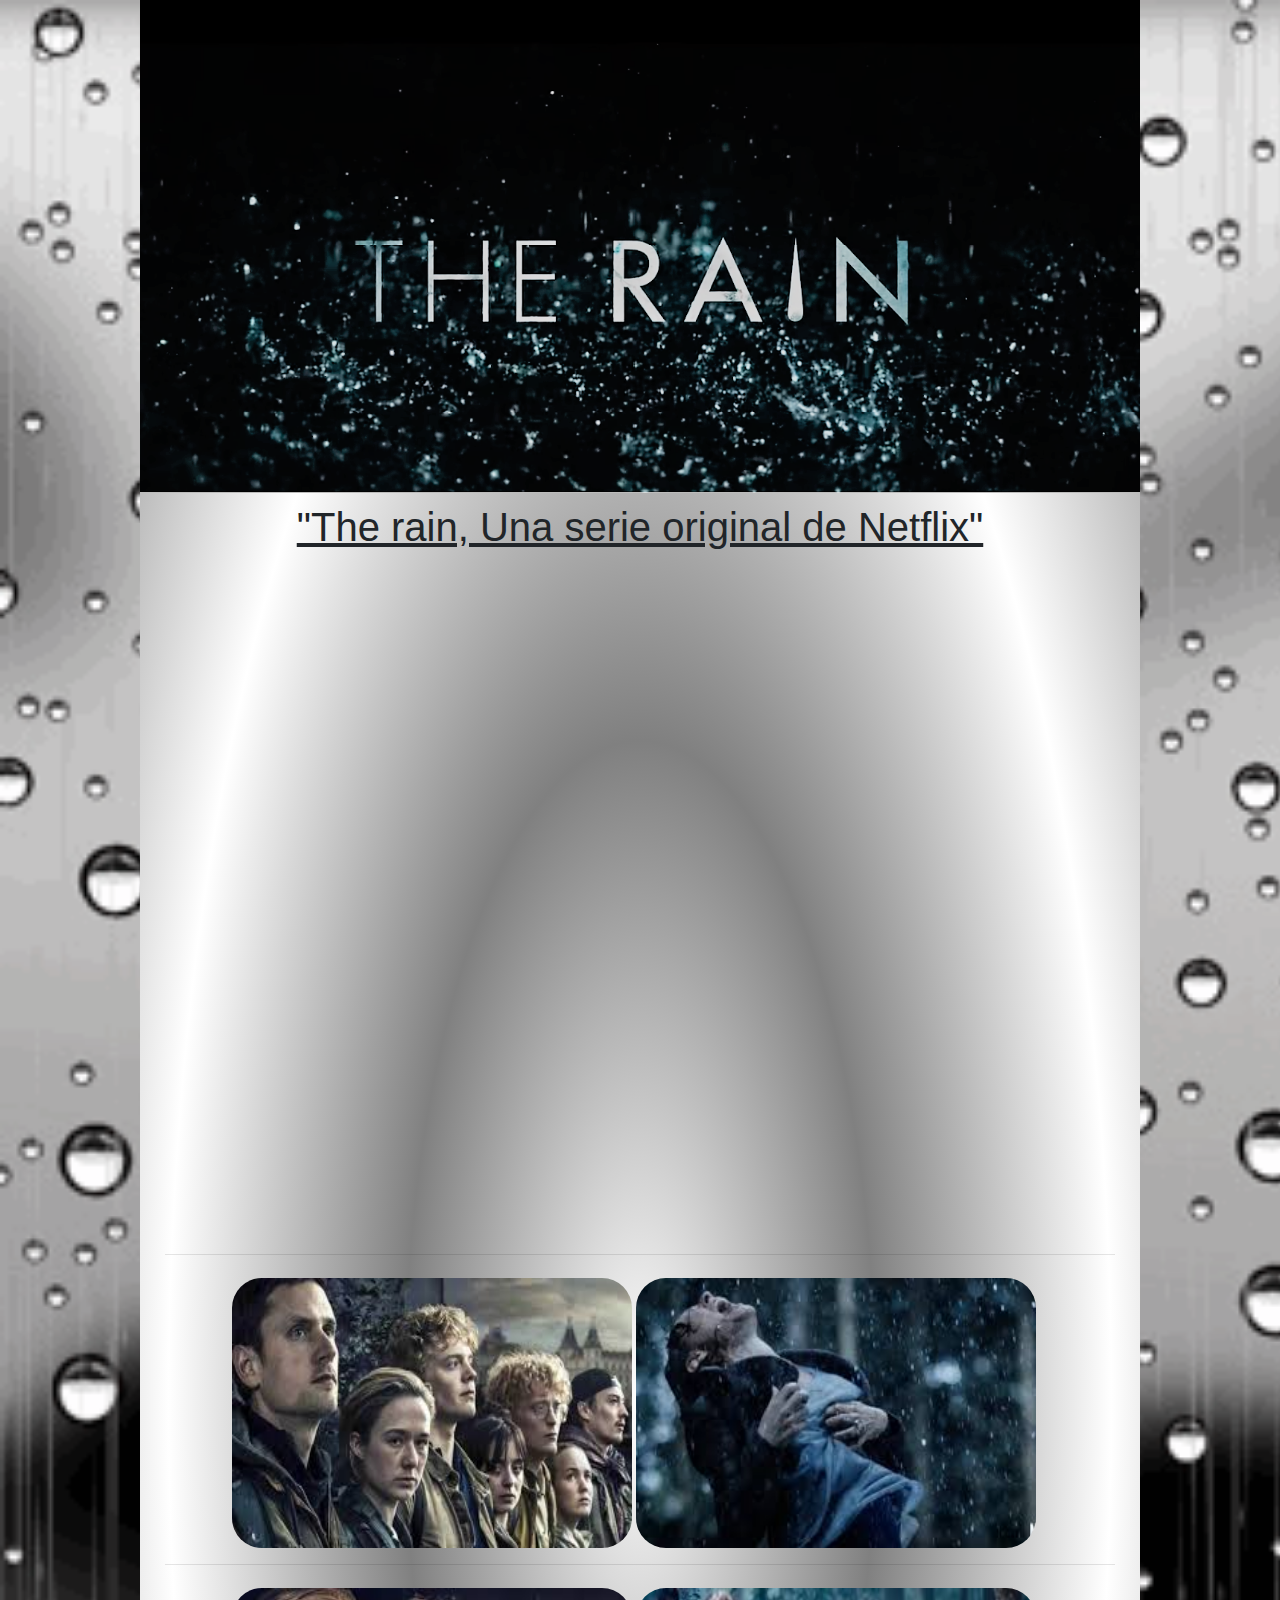
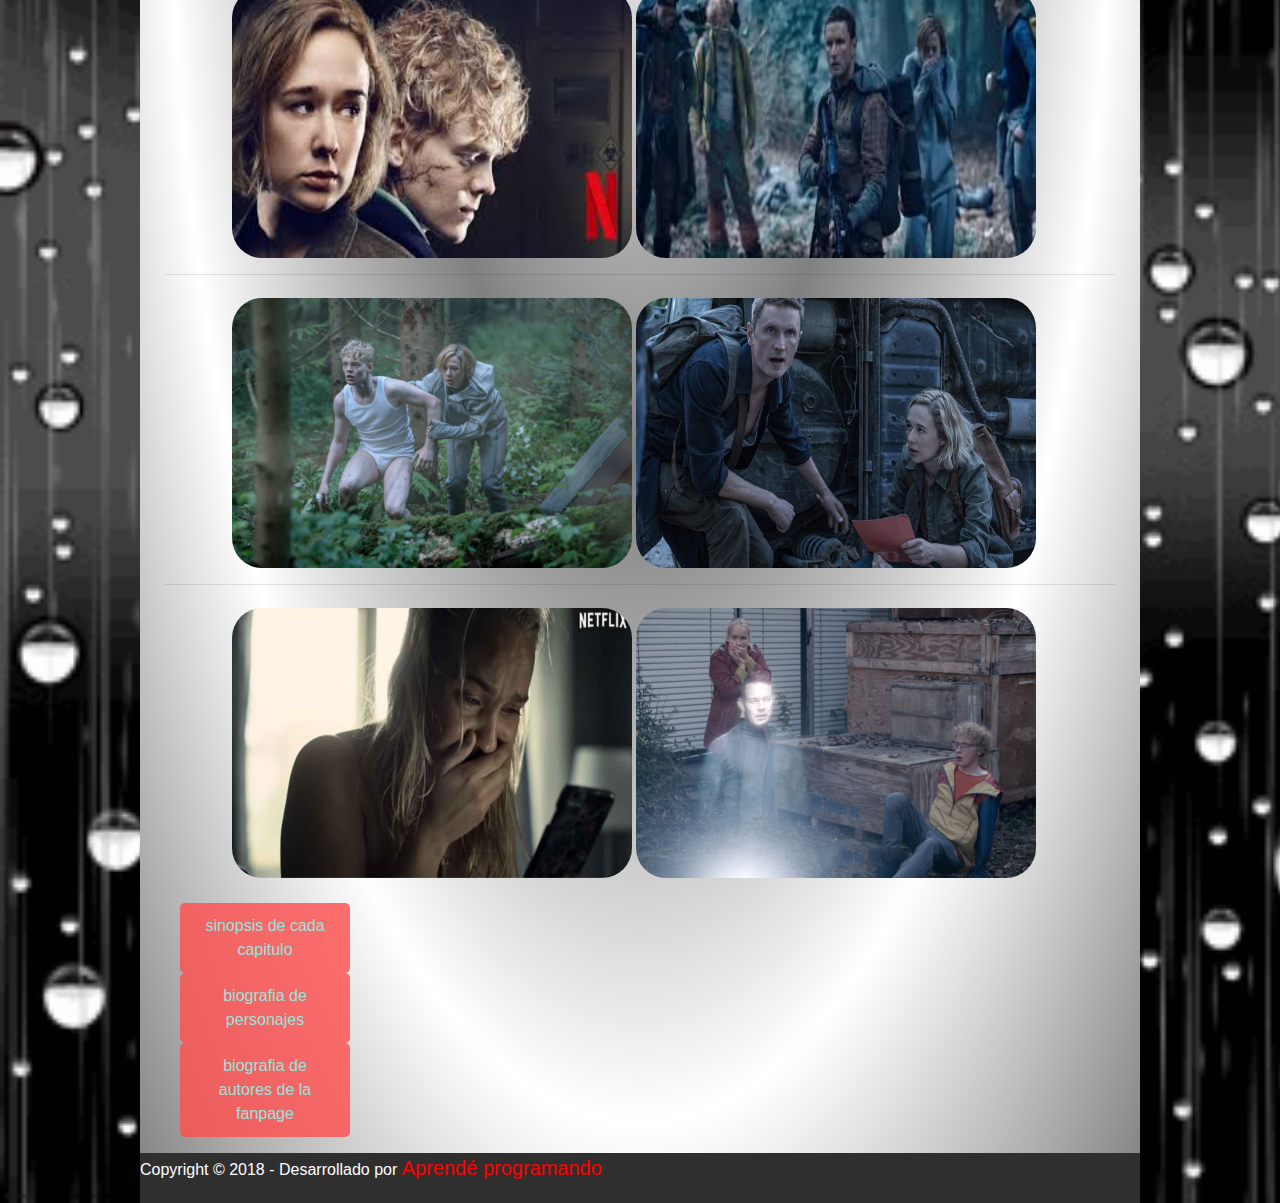
<file: index.html>
<!DOCTYPE html>
<html lang="es" dir="ltr">
  <head>
    <meta charset="utf-8" />
    <meta name="keywords" content="The rain,the rain,netflix" />
    <meta name="author" content="Kevin.A, Joel.V, Matias.P, Abigael.G" />
    <meta name=”viewport” content=”width=device-width, initial-scale=1.0 shrink-to-fit=no”>
    <link rel="stylesheet" type="text/css" href="style.css" />
    <link rel="stylesheet" href="https://stackpath.bootstrapcdn.com/bootstrap/4.3.1/css/bootstrap.min.css" integrity="sha384-ggOyR0iXCbMQv3Xipma34MD+dH/1fQ784/j6cY/iJTQUOhcWr7x9JvoRxT2MZw1T" crossorigin="anonymous">
    <title>the rain(fanpage)</title>
  </head>
  <body>
    <script src="https://code.jquery.com/jquery-3.3.1.slim.min.js" integrity="sha384-q8i/X+965DzO0rT7abK41JStQIAqVgRVzpbzo5smXKp4YfRvH+8abtTE1Pi6jizo" crossorigin="anonymous"></script>
    <script src="https://cdnjs.cloudflare.com/ajax/libs/popper.js/1.14.7/umd/popper.min.js" integrity="sha384-UO2eT0CpHqdSJQ6hJty5KVphtPhzWj9WO1clHTMGa3JDZwrnQq4sF86dIHNDz0W1" crossorigin="anonymous"></script>
    <script src="https://stackpath.bootstrapcdn.com/bootstrap/4.3.1/js/bootstrap.min.js" integrity="sha384-JjSmVgyd0p3pXB1rRibZUAYoIIy6OrQ6VrjIEaFf/nJGzIxFDsf4x0xIM+B07jRM" crossorigin="anonymous"></script>
    <main>
      <header>
        <img class="primo" src="img/portada.png" width="1000px" />
        <h1><u>"The rain, Una serie original de Netflix"</u></h1>
      </header>
      <div class="video">
        <iframe
          width="560"
          height="315"
          src="https://www.youtube.com/embed/HMGapZwZO_I"
          frameborder="0"
          allow="accelerometer; autoplay; encrypted-media; gyroscope; picture-in-picture"
          allowfullscreen
        >
        </iframe>
      </div>
      <div class="video">
        <iframe
          width="560"
          height="315"
          src="https://www.youtube.com/embed/1ZvjNPfRDUs"
          frameborder="0"
          allow="accelerometer; autoplay; encrypted-media; gyroscope; picture-in-picture"
          allowfullscreen
        ></iframe>
      </div>
      <section>
        <article>
          <div>
            <hr>
            <img src="img/1.jpg" width="400px" height="270" />
            <img src="img/2.jpg" width="400px" height="270" />
          </div>
          <hr>
          <div>
            <img src="img/3.jpg" width="400px" height="270" />
            <img src="img/4.jpg" width="400px" height="270" />
          </div>
          <div>
            <hr>
            <img src="img/p1.jpeg" width="400px" height="270" />
            <img src="img/p2.jpeg" width="400px" height="270" />
          </div>
          <div>
            <hr>
            <img src="img/p3.jpg" width="400px" height="270" />
            <img src="img/p4.jpg" width="400px" height="270" />
          </div>
        </article>
      </section>
      <ul>
      <li><strong><a class="btn" href="pagina2.html" target="_blank">sinopsis de cada capitulo</a></strong></li>
      <li><strong><a class="btn" href="pagina3.html" target="_blank">biografia de personajes</a></strong></li>
      <li><strong><a class="btn" href="pagina4.html" target="_blank">biografia de autores de la fanpage</a></strong></li>
      </ul>
      <footer>
        <p>
          Copyright © 2018 - Desarrollado por
          <span class="nombre">Aprendé programando</span>
        </p>
      </footer>
    </main>
  </body>
</html>
</file>
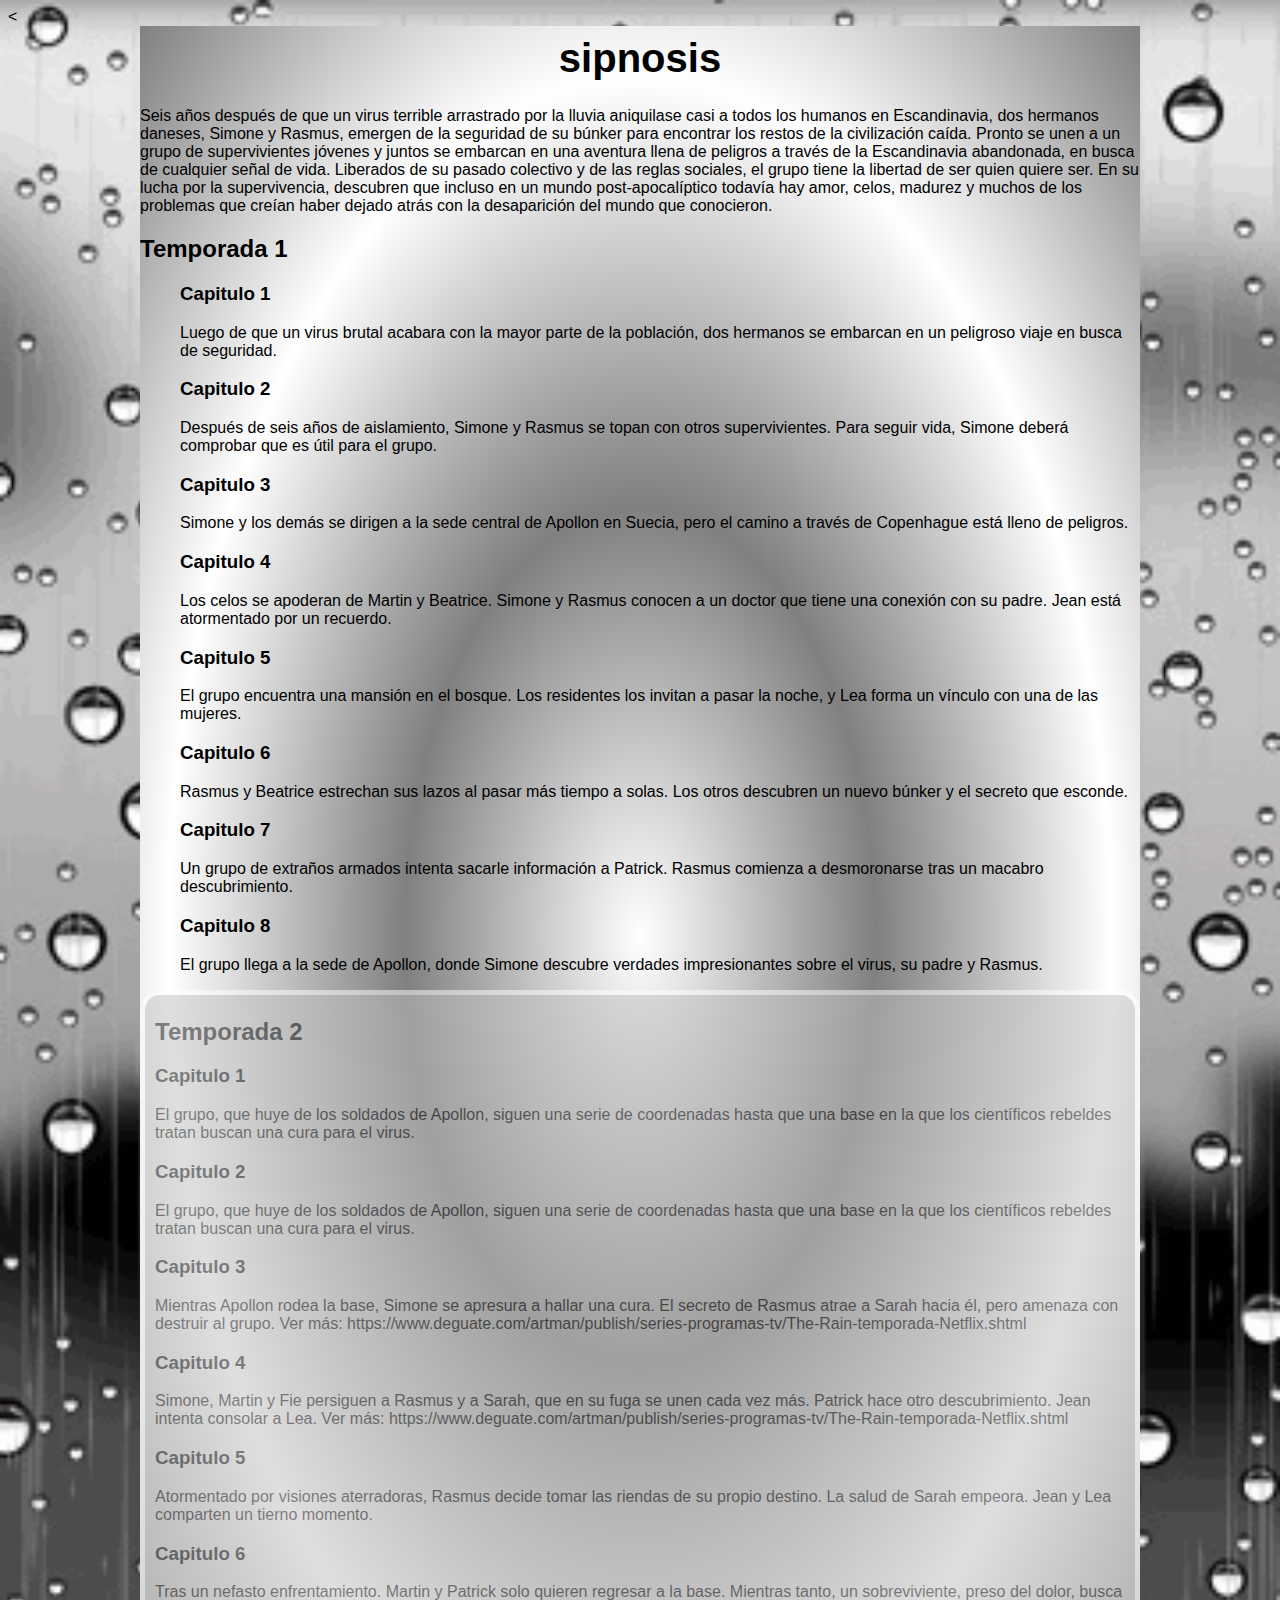
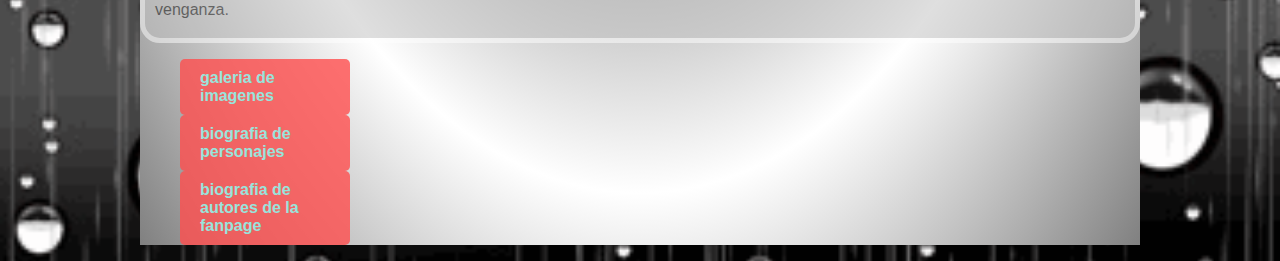
<file: pagina2.html>
<!DOCTYPE html>
<html lang="en" dir="ltr">
  <head>
    <meta charset="utf-8">
    <<title>SINOPSIS</title>
    <link rel="stylesheet" type="text/css" href="style.css">
  </head>
  <body>
    <main>
      <div id="sinopsis">
    <h1>sipnosis</h1>
    <p>Seis años después de que un virus terrible arrastrado por la lluvia aniquilase casi a todos los humanos en Escandinavia, dos hermanos daneses, Simone y Rasmus, emergen de la seguridad de su búnker para encontrar los restos de la civilización caída. Pronto se unen a un grupo de supervivientes jóvenes y juntos se embarcan en una aventura llena de peligros a través de la Escandinavia abandonada, en busca de cualquier señal de vida. Liberados de su pasado colectivo y de las reglas sociales, el grupo tiene la libertad de ser quien quiere ser. En su lucha por la supervivencia, descubren que incluso en un mundo post-apocalíptico todavía hay amor, celos, madurez y muchos de los problemas que creían haber dejado atrás con la desaparición del mundo que conocieron.</p>
  </div>
  <div id="emporada1">
    <h2>Temporada 1</h2>
    <ul>
      <h3>Capitulo 1</h3>
      <p>Luego de que un virus brutal acabara con la mayor parte de la población, dos hermanos se embarcan en un peligroso viaje en busca de seguridad.</p>
      <h3>Capitulo 2</h3>
      <p>Después de seis años de aislamiento, Simone y Rasmus se topan con otros supervivientes. Para seguir vida, Simone deberá comprobar que es útil para el grupo.</p>
      <h3>Capitulo 3</h3>
      <p>Simone y los demás se dirigen a la sede central de Apollon en Suecia, pero el camino a través de Copenhague está lleno de peligros.

       </p>
      <h3>Capitulo 4</h3>
      <p>Los celos se apoderan de Martin y Beatrice. Simone y Rasmus conocen a un doctor que tiene una conexión con su padre. Jean está atormentado por un recuerdo.</p>
      <h3>Capitulo 5</h3>
      <p>El grupo encuentra una mansión en el bosque. Los residentes los invitan a pasar la noche, y Lea forma un vínculo con una de las mujeres.

</p>
      <h3>Capitulo 6</h3>
      <p>Rasmus y Beatrice estrechan sus lazos al pasar más tiempo a solas. Los otros descubren un nuevo búnker y el secreto que esconde.</p>
      <h3>Capitulo 7</h3>
      <p>Un grupo de extraños armados intenta sacarle información a Patrick. Rasmus comienza a desmoronarse tras un macabro descubrimiento.

</p>
    <h3>Capitulo 8</h3>
    <p>El grupo llega a la sede de Apollon, donde Simone descubre verdades impresionantes sobre el virus, su padre y Rasmus.</p>
    </ul>
  </div>
<div id="temporada2">
    <h2>Temporada 2</h2>
    <h3>Capitulo 1</h3>
    <p>El grupo, que huye de los soldados de Apollon, siguen una serie de coordenadas hasta que una base en la que los científicos rebeldes tratan buscan una cura para el virus.

</p>
    <h3>Capitulo 2</h3>
    <p>El grupo, que huye de los soldados de Apollon, siguen una serie de coordenadas hasta que una base en la que los científicos rebeldes tratan buscan una cura para el virus.

</p>
    <h3>Capitulo 3</h3>
    <p>Mientras Apollon rodea la base, Simone se apresura a hallar una cura. El secreto de Rasmus atrae a Sarah hacia él, pero amenaza con destruir al grupo.

Ver más: https://www.deguate.com/artman/publish/series-programas-tv/The-Rain-temporada-Netflix.shtml</p>
    <h3>Capitulo 4</h3>
    <p>Simone, Martin y Fie persiguen a Rasmus y a Sarah, que en su fuga se unen cada vez más. Patrick hace otro descubrimiento. Jean intenta consolar a Lea.

Ver más: https://www.deguate.com/artman/publish/series-programas-tv/The-Rain-temporada-Netflix.shtml</p>
    <h3>Capitulo 5</h3>
    <p>Atormentado por visiones aterradoras, Rasmus decide tomar las riendas de su propio destino. La salud de Sarah empeora. Jean y Lea comparten un tierno momento.</p>

    <h3>Capitulo 6</h3>
    <p>Tras un nefasto enfrentamiento. Martin y Patrick solo quieren regresar a la base. Mientras tanto, un sobreviviente, preso del dolor, busca venganza.</p>
  </div>

    <ul>
    <li><strong><a class="btn" href="index.html" target="_blank">galeria de imagenes</a></strong></li>
    <li><strong><a class="btn" href="pagina3.html" target="_blank">biografia de personajes</a></strong></li>
    <li><strong><a class="btn" href="pagina4.html" target="_blank">biografia de autores de la fanpage</a></strong></li>
    </ul>
    </main>
  </body>
</html>
</file>
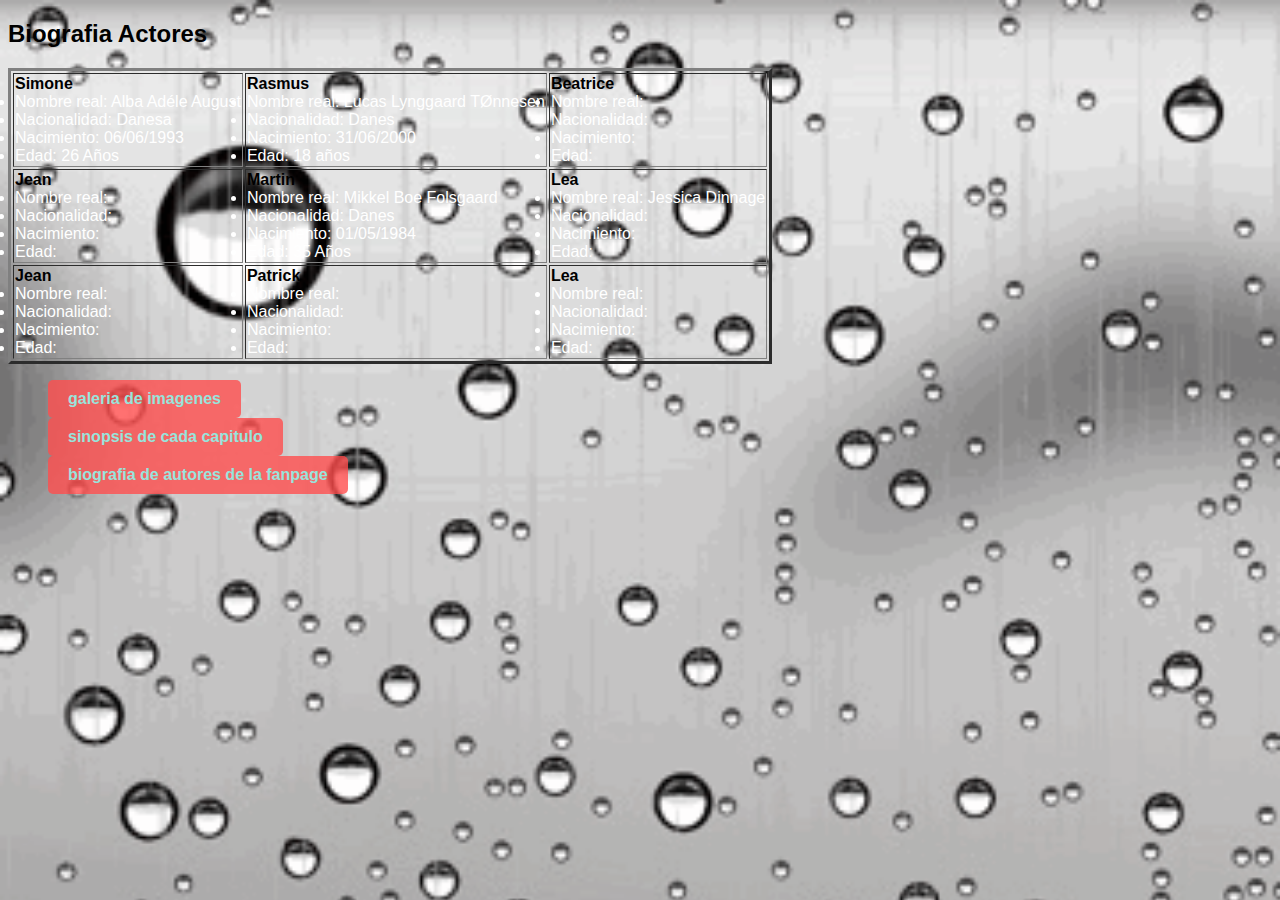
<file: pagina3.html>
<!DOCTYPE html>
<html lang="en" dir="ltr">
  <head>
    <meta charset="utf-8">
    <title></title>
    <link rel="stylesheet" type="text/css" href="style.css">
  </head>
  <body>

  <h2>
    Biografia Actores
  </h2>
<table>
  <table border="3" cellspacing="" cellpading="0">
      <tbody>
        <tr>
          <td>
            <strong>Simone</strong>
              <li>Nombre real: Alba Adéle August</li>
              <li>Nacionalidad: Danesa</li>
              <li>Nacimiento: 06/06/1993</li>
              <li>Edad: 26 Años</li>
          </td>
          <td>
            <strong>Rasmus</strong>
              <li>Nombre real: Lucas Lynggaard TØnnesen </li>
              <li>Nacionalidad: Danes </li>
              <li>Nacimiento: 31/06/2000 </li>
              <li>Edad: 18 años</li>
          </td>
          <td>
            <strong>Beatrice</strong>
              <li>Nombre real: </li>
              <li>Nacionalidad: </li>
              <li>Nacimiento: </li>
              <li>Edad: </li>
          </td>
       </tr>
       <tr>
         <td>
           <strong>Jean</strong>
            <li>Nombre real: </li>
            <li>Nacionalidad: </li>
            <li>Nacimiento: </li>
            <li>Edad: </li>
         </td>
         <td>
           <strong>Martin</strong>
           <li>Nombre real: Mikkel Boe Folsgaard </li>
           <li>Nacionalidad: Danes</li>
           <li>Nacimiento: 01/05/1984</li>
           <li>Edad: 35 Años </li>
         </td>
         <td>
           <strong>Lea</strong>
           <li>Nombre real: Jessica Dinnage </li>
            <li>Nacionalidad: </li>
            <li>Nacimiento: </li>
            <li>Edad: </li>
         </td>
      </tr>
      <tr>
        <td>
          <strong>Jean</strong>
            <li>Nombre real: </li>
            <li>Nacionalidad: </li>
            <li>Nacimiento: </li>
            <li>Edad: </li>
        </td>
        <td>
          <strong>Patrick</strong>
            <li>Nombre real: </li>
            <li>Nacionalidad: </li>
            <li>Nacimiento: </li>
            <li>Edad: </li>
        </td>
        <td>
          <strong>Lea</strong>
            <li>Nombre real: </li>
            <li>Nacionalidad: </li>
            <li>Nacimiento: </li>
            <li>Edad: </li>
        </td>
     </tr>
      </tbody>


</table>
<ul>
<li><strong><a class="btn" href="index.html" target="_blank">galeria de imagenes</a></strong></li>
<li><strong><a class="btn" href="pagina2.html" target="_blank">sinopsis de cada capitulo</a></strong></li>
<li><strong><a class="btn" href="pagina4.html" target="_blank">biografia de autores de la fanpage</a></strong></li>
</ul>
  </body>
</html>
</file>
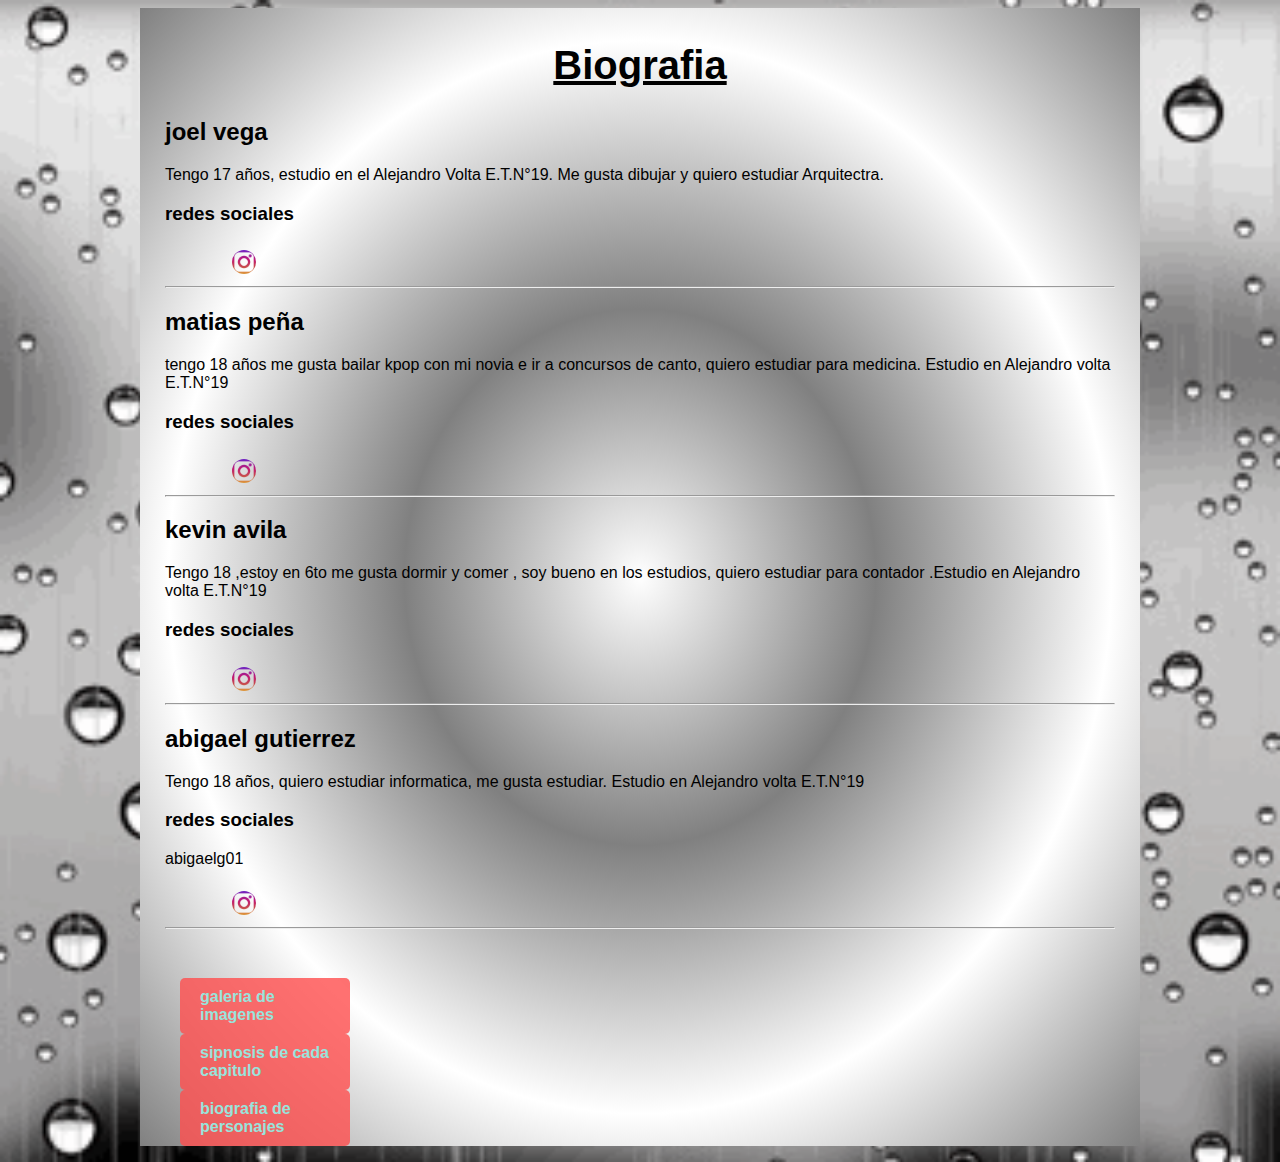
<file: pagina4.html>
<!DOCTYPE html>
<html lang="en" dir="ltr">
  <head>
    <meta charset="utf-8">
    <title>pagina4</title>
    <link rel="stylesheet" type="text/css" href="style.css">
  </head>
  <body>
    <main>
      <section>
      <h1><u>Biografia</u></h1>
      <h2><b>joel vega</b></h2>
      <p>Tengo 17 años, estudio en  el Alejandro Volta E.T.N°19. Me gusta dibujar y quiero estudiar Arquitectra. </p>
      <h3>redes sociales</h3>
      <a href="https://www.instagram.com/dibumicseando7u7/?hl=es-la">
      <img src=".\img\a.png"width="auto" height="24px" >      </a>
      <hr>
    <h2><b>matias peña</b></h2>
    <p>tengo 18 años me gusta bailar kpop con mi novia e ir a concursos de canto, quiero estudiar para medicina. Estudio en Alejandro volta E.T.N°19</p>
    <h3>redes sociales</h3>
    <a href="https://www.instagram.com/____.matias/?hl=es-la">
    <img src=".\img\a.png"width="auto" height="24px" ></a>
    </hr>
    <hr>
    <h2><b>kevin  avila</b></h2>
    <p>Tengo 18 ,estoy en 6to me gusta dormir y comer , soy bueno en los estudios, quiero estudiar para contador .Estudio en Alejandro volta E.T.N°19</p>
    <h3>redes sociales</h3>
    <a href="https://www.instagram.com/kevin_av015/?hl=es-la">
    <img src=".\img\a.png"width="auto" height="24px" ></a>
  </hr>
  <hr>
    <h2><b>abigael gutierrez</b></h2>
    <p>Tengo 18 años, quiero estudiar informatica, me gusta estudiar. Estudio en Alejandro volta E.T.N°19</p>
    <h3>redes sociales</h3>
    <p>abigaelg01</p>
    <a href="https://www.instagram.com/abigaelg01/?hl=es-la">
    <img src=".\img\a.png"width="auto" height="24px" ></a>
    <hr/>
    </section>
    <ul>
      <li><strong><a class="btn" href="index.html" target="_blank">galeria de imagenes</a></strong></li>
      <li><strong><a class="btn" href="pagina2.html" target="_blank">sipnosis de cada capitulo</a></strong></li>
      <li><strong><a class="btn" href="pagina3.html" target="_blank">biografia de personajes</a></strong></li>
    </ul>
  </main>
  </body>
</html>
</file>
<file: style.css>
body {
  background-image: url("img/fondo.gif");
  background-repeat: no-repeat;
  background-size: cover;
  background-color: #cccccc;
  font-family: 'Open Sans','Arial';
}
a.btn {
  background-color: rgb(255, 77, 77, 0.8);
  color: white;
  padding: 10px 20px;
  border-radius: 5px;
  float: none;
  margin-bottom: auto;
  text-decoration: none;
  display: inline-block;
  list-style-type: none;
  color: rgb(152,228,220);
}
.btn {
  border-radius: 10px;
  background-color: rgb(179, 255, 240, 0.8);
  padding: 10px 20px;
  float: right;
  margin-right: 790px;
}

main {
  margin-top: 30px;
  margin-bottom: 30px;
  background: radial-gradient(white, gray, white, gray);
  width: 1000px;
  margin: auto;
}

footer {
  background-color: #2f2f2f;
  color: #fff;
  height: 50px;
}
img {
  margin-top: 7px;
  border-radius: 30px;
  position: relative;
  left: 7%;
}
.nombre{
  color: red;
  font-size:20px;
}
.video {
  text-align: center;
}

section {
  padding: 25px;
}
.primo {
  margin-top: 0px;
  border-radius: 0px;
  position:static;
}

h1{
	text-align: center;
  font-size:40px;
  padding:10px 20px 10px 20px;
  margin: auto;
 }
 ul{
   list-style-type: none;
 }
 li{
   color: white;
 }

 #temporada1{
  
  background-color: silver;
  
  border: white 8px groove;
  padding: 3px 10px;
border: white 5px solid;
border-radius: 20px;
color: black;
opacity: 0.5;

}


#temporada2{

background-color: silver;
  
  border: white 8px groove ;
  padding: 3px 10px;
border: white 5px solid;
border-radius: 20px;
color:black;

  opacity: 0.5;

}
</file>
